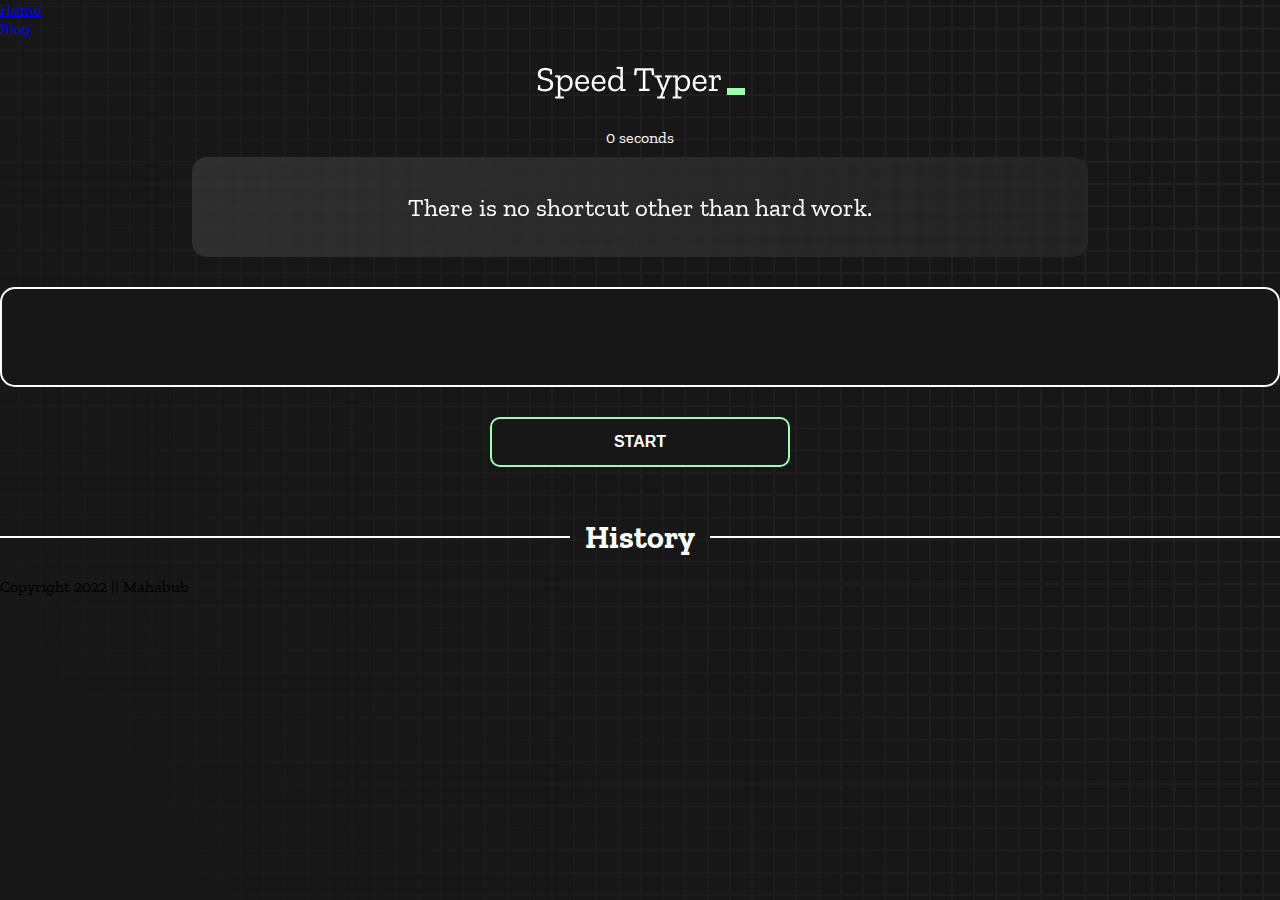
<file: index.html>
<!DOCTYPE html>
<html lang="en">

<head>
  <meta charset="UTF-8" />
  <meta http-equiv="X-UA-Compatible" content="IE=edge" />
  <meta name="viewport" content="width=device-width, initial-scale=1.0" />
  <title>Typing Speed Monster</title>
  <link rel="stylesheet" href="styles.css" />
  <link rel="preconnect" href="https://fonts.googleapis.com" />
  <link rel="preconnect" href="https://fonts.gstatic.com" crossorigin />
  <link href="https://fonts.googleapis.com/css2?family=Zilla+Slab:wght@300;400;500&display=swap" rel="stylesheet" />
  <!-- bootstrap CDN link -->
  <link href="https://cdn.jsdelivr.net/npm/bootstrap@5.2.0/dist/css/bootstrap.min.css" rel="stylesheet"
    integrity="sha384-gH2yIJqKdNHPEq0n4Mqa/HGKIhSkIHeL5AyhkYV8i59U5AR6csBvApHHNl/vI1Bx" crossorigin="anonymous">
  <!--  -->
</head>

<body>
  <!-- header start -->
  <!-- nav start -->
  <nav class="navbar navbar-expand">
    <div class="container text-center">
      <div class="collapse navbar-collapse" id="navbarText">
        <ul class="navbar-nav mx-auto">
          <li class="nav-item">
            <a class="nav-link active fw-bold text-info fs-4" href="index.html">Home</a>
          </li>
          <li class="nav-item">
            <a class="nav-link fw-semibold text-white fs-4 :h" href="blog.html">Blog</a>
          </li>
        </ul>
      </div>
    </div>
  </nav>
  <!-- nav end -->
  <!-- header end -->
  <!-- show time section -->
  <section>
    <h1 class="title"><img src="./logo.png" /></h1>
    <div id="show-time">0 seconds</div>
  </section>
  <!--  -->
  <!-- question part  -->
  <section>
    <div class="box-container">
      <div id="question"></div>
  </section>
  <!--  -->
  <!-- display section -->
  <section><div id="display" class="inactive"></div></section>
  <!--  -->
  <!-- start button section -->
  <section>
    <div class="buttons">
      <button id="starts">START</button>
    </div>
  </section>
  <!--  -->
  <!-- history section -->
  <section>
    <div class="divider-container">
      <div class="line"></div>
      <h1 class="title2">History</h1>
      <div class="line"></div>
    </div>
    <div id="histories"></div>
    </div>
  </section>
  <!--  -->
  <!-- countdown section -->
  <section>
    <div id="countdown"></div>
    <div id="modal-background" class="hidden"></div>
    <div id="result" class="hidden"></div>
  </section>
  <!--  -->
  <!-- script part -->
  <script src="./history.js"></script>
  <script src="./script.js"></script>
  <!-- bootstrap script -->
  <script src="https://cdn.jsdelivr.net/npm/bootstrap@5.2.0/dist/js/bootstrap.bundle.min.js"
    integrity="sha384-A3rJD856KowSb7dwlZdYEkO39Gagi7vIsF0jrRAoQmDKKtQBHUuLZ9AsSv4jD4Xa"
    crossorigin="anonymous"></script>
  <!--  -->
  <footer>
    <p class="text-center text-white py-5 ">Copyright 2022 || Mahabub</p>
  </footer>
</body>

</html>
</file>
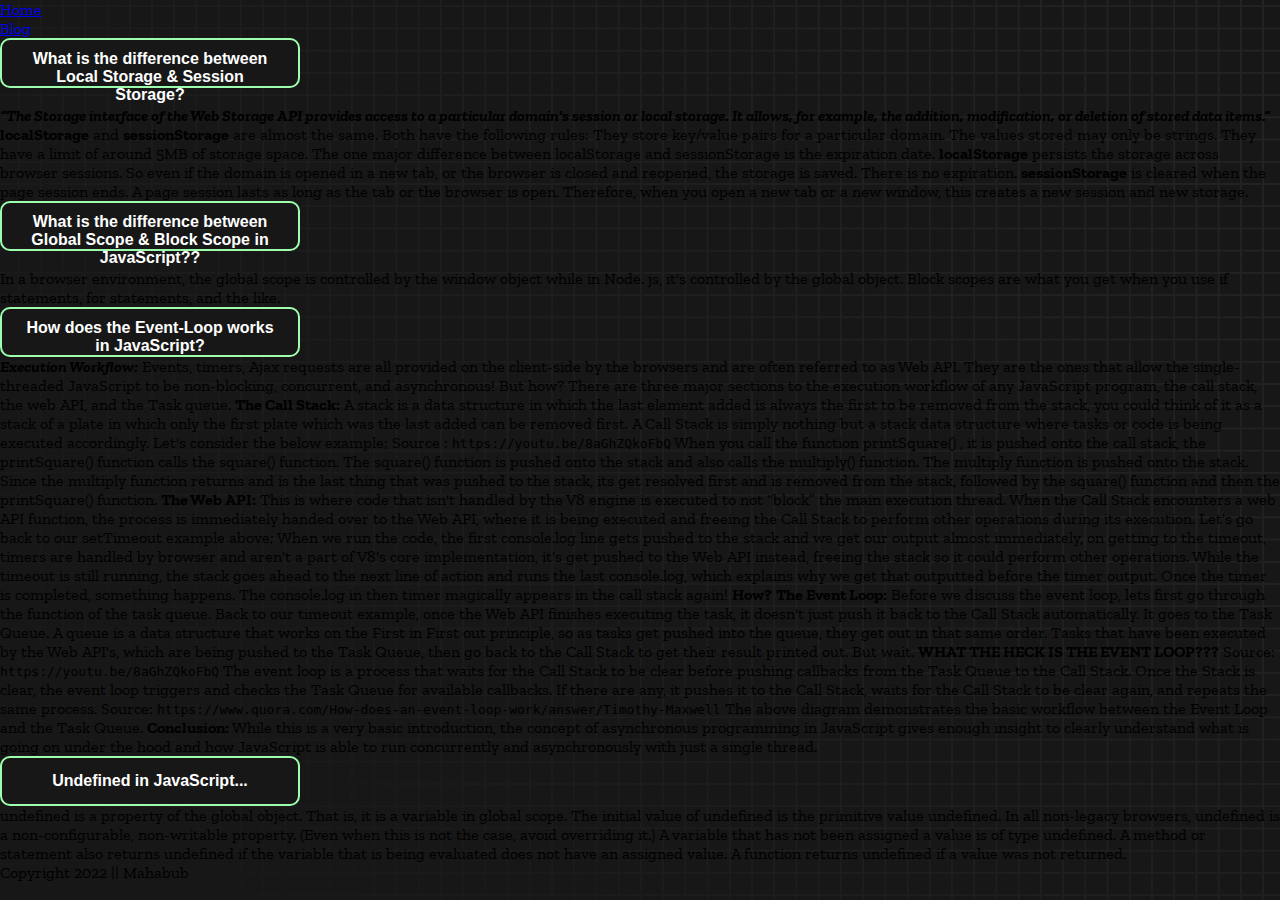
<file: blog.html>
<!DOCTYPE html>
<html lang="en">

<head>
    <meta charset="UTF-8" />
    <meta http-equiv="X-UA-Compatible" content="IE=edge" />
    <meta name="viewport" content="width=device-width, initial-scale=1.0" />
    <title>Typing Speed Monster</title>
    <link rel="stylesheet" href="styles.css" />
    <link rel="preconnect" href="https://fonts.googleapis.com" />
    <link rel="preconnect" href="https://fonts.gstatic.com" crossorigin />
    <link href="https://fonts.googleapis.com/css2?family=Zilla+Slab:wght@300;400;500&display=swap" rel="stylesheet" />
    <!-- bootstrap CDN link -->
    <link href="https://cdn.jsdelivr.net/npm/bootstrap@5.2.0/dist/css/bootstrap.min.css" rel="stylesheet"
        integrity="sha384-gH2yIJqKdNHPEq0n4Mqa/HGKIhSkIHeL5AyhkYV8i59U5AR6csBvApHHNl/vI1Bx" crossorigin="anonymous">
    <!--  -->
</head>

<body>
    <!-- header start -->
    <!-- nav start -->
    <nav class="navbar navbar-expand">
        <div class="container text-center">
            <div class="collapse navbar-collapse" id="navbarText">
                <ul class="navbar-nav mx-auto">
                    <li class="nav-item">
                        <a class="nav-link fw-semibold text-white fs-4 " href="index.html">Home</a>
                    </li>
                    <li class="nav-item">
                        <a class="nav-link active fw-bold text-info fs-4 " href="blog.html">Blog</a>
                    </li>
                </ul>
            </div>
        </div>
    </nav>
    <!-- nav end -->
    <!-- header end -->
<!-- accordination section start -->
<section>
<div class="accordion" id="accordionPanelsStayOpenExample">
    <!-- answer 01 -->
    <div class="accordion-item">
        <h2 class="accordion-header" id="panelsStayOpen-headingOne">
            <button class="accordion-button" type="button" data-bs-toggle="collapse"
                data-bs-target="#panelsStayOpen-collapseOne" aria-expanded="true"
                aria-controls="panelsStayOpen-collapseOne">
                What is the difference between Local Storage & Session Storage?
            </button>
        </h2>
        <div id="panelsStayOpen-collapseOne" class="accordion-collapse collapse show"
            aria-labelledby="panelsStayOpen-headingOne">
            <div class="accordion-body">
           <strong><i>“The Storage interface of the Web Storage API provides access to a particular domain's session or local storage. It
        allows, for example, the addition, modification, or deletion of stored data items.”</i></strong>
            
        <strong>localStorage</strong> and <strong>sessionStorage</strong> are almost the same. Both have the following rules:
            
            They store key/value pairs for a particular domain.
            The values stored may only be strings.
            They have a limit of around 5MB of storage space.
            The one major difference between localStorage and sessionStorage is the expiration date.
            
            <strong>localStorage</strong> persists the storage across browser sessions. So even if the domain is opened in a new tab, or the browser
            is closed and reopened, the storage is saved. There is no expiration.
            <strong>sessionStorage</strong> is cleared when the page session ends. A page session lasts as long as the tab or the browser is open.
            Therefore, when you open a new tab or a new window, this creates a new session and new storage.
            </div>
        </div>
    </div>
<!-- answer 02 -->
    <div class="accordion-item">
        <h2 class="accordion-header" id="panelsStayOpen-headingTwo">
            <button class="accordion-button collapsed" type="button" data-bs-toggle="collapse"
                data-bs-target="#panelsStayOpen-collapseTwo" aria-expanded="false"
                aria-controls="panelsStayOpen-collapseTwo">
                What is the difference between Global Scope & Block Scope in JavaScript??
            </button>
        </h2>
        <div id="panelsStayOpen-collapseTwo" class="accordion-collapse collapse"
            aria-labelledby="panelsStayOpen-headingTwo">
            <div class="accordion-body">
                In a browser environment, the global scope is controlled by the window object while in Node. js, it's controlled by the
                global object. Block scopes are what you get when you use if statements, for statements, and the like.

            </div>
        </div>
    </div>
    <!-- answer 03 -->
    <div class="accordion-item">
        <h2 class="accordion-header" id="panelsStayOpen-headingThree">
            <button class="accordion-button collapsed" type="button" data-bs-toggle="collapse"
                data-bs-target="#panelsStayOpen-collapseThree" aria-expanded="false"
                aria-controls="panelsStayOpen-collapseThree">
            How does the Event-Loop works in JavaScript?
            </button>
        </h2>
        <div id="panelsStayOpen-collapseThree" class="accordion-collapse collapse"
            aria-labelledby="panelsStayOpen-headingThree">
            <div class="accordion-body">
            <strong><i>Execution Workflow:</i></strong>
            Events, timers, Ajax requests are all provided on the client-side by the browsers and are often referred to as Web API.
            They are the ones that allow the single-threaded JavaScript to be non-blocking, concurrent, and asynchronous! But how?
            
            There are three major sections to the execution workflow of any JavaScript program, the call stack, the web API, and the
            Task queue.
            
            <strong>The Call Stack:</strong>
            A stack is a data structure in which the last element added is always the first to be removed from the stack, you could
            think of it as a stack of a plate in which only the first plate which was the last added can be removed first. A Call
            Stack is simply nothing but a stack data structure where tasks or code is being executed accordingly.
            
            Let's consider the below example;
            
            
            Source : <code><link rel="stylesheet" href="https://youtu.be/8aGhZQkoFbQ">https://youtu.be/8aGhZQkoFbQ</code>
            When you call the function printSquare() , it is pushed onto the call stack, the printSquare() function calls the
            square() function. The square() function is pushed onto the stack and also calls the multiply() function. The multiply
            function is pushed onto the stack. Since the multiply function returns and is the last thing that was pushed to the
            stack, its get resolved first and is removed from the stack, followed by the square() function and then the
            printSquare() function.
            
            <strong>The Web API:</strong>
            This is where code that isn't handled by the V8 engine is executed to not “block” the main execution thread. When the
            Call Stack encounters a web API function, the process is immediately handed over to the Web API, where it is being
            executed and freeing the Call Stack to perform other operations during its execution.
            
            Let's go back to our setTimeout example above;
            
            When we run the code, the first console.log line gets pushed to the stack and we get our output almost immediately, on
            getting to the timeout, timers are handled by browser and aren't a part of V8's core implementation, it's get pushed to
            the Web API instead, freeing the stack so it could perform other operations.
            
            While the timeout is still running, the stack goes ahead to the next line of action and runs the last console.log, which
            explains why we get that outputted before the timer output. Once the timer is completed, something happens. The
            console.log in then timer magically appears in the call stack again!
            
           <strong>How?</strong>
            
           <strong>The Event Loop:</strong>
            Before we discuss the event loop, lets first go through the function of the task queue.
            
            Back to our timeout example, once the Web API finishes executing the task, it doesn't just push it back to the Call
            Stack automatically. It goes to the Task Queue.
            
            A queue is a data structure that works on the First in First out principle, so as tasks get pushed into the queue, they
            get out in that same order. Tasks that have been executed by the Web API's, which are being pushed to the Task Queue,
            then go back to the Call Stack to get their result printed out.
            
            But wait. <strong>WHAT THE HECK IS THE EVENT LOOP???</strong>
            
            
            Source: <code><link rel="stylesheet" href="https://youtu.be/8aGhZQkoFbQ">https://youtu.be/8aGhZQkoFbQ</code>
            The event loop is a process that waits for the Call Stack to be clear before pushing callbacks from the Task Queue to
            the Call Stack. Once the Stack is clear, the event loop triggers and checks the Task Queue for available callbacks. If
            there are any, it pushes it to the Call Stack, waits for the Call Stack to be clear again, and repeats the same process.
            
            
            Source: <code><link rel="stylesheet" href="https://www.quora.com/How-does-an-event-loop-work/answer/Timothy-Maxwell">https://www.quora.com/How-does-an-event-loop-work/answer/Timothy-Maxwell</code>
            The above diagram demonstrates the basic workflow between the Event Loop and the Task Queue.
            
         <strong>Conclusion:</strong>
            
            While this is a very basic introduction, the concept of asynchronous programming in JavaScript gives enough insight to
            clearly understand what is going on under the hood and how JavaScript is able to run concurrently and asynchronously
            with just a single thread.
            </div>
        </div>
    </div>
    <!-- answer04 -->
    <div class="accordion-item">
        <h2 class="accordion-header" id="panelsStayOpen-headingFour">
            <button class="accordion-button collapsed" type="button" data-bs-toggle="collapse"
                data-bs-target="#panelsStayOpen-collapseThree" aria-expanded="false"
                aria-controls="panelsStayOpen-collapseThree">
            Undefined in JavaScript...
            </button>
        </h2>
        <div id="panelsStayOpen-collapseThree" class="accordion-collapse collapse"
            aria-labelledby="panelsStayOpen-headingFour">
            <div class="accordion-body">
            undefined is a property of the global object. That is, it is a variable in global scope. The initial value of undefined
            is the primitive value undefined.
            
            In all non-legacy browsers, undefined is a non-configurable, non-writable property. (Even when this is not the case,
            avoid overriding it.)
            
            A variable that has not been assigned a value is of type undefined. A method or statement also returns undefined if the
            variable that is being evaluated does not have an assigned value. A function returns undefined if a value was not
            returned.
            </div>
        </div>
    </div>
</div>
</section>
<!-- accordination  section  end -->

    <!-- script part -->
    <script src="./history.js"></script>
    <script src="./script.js"></script>
    <!-- bootstrap script -->
    <script src="https://cdn.jsdelivr.net/npm/bootstrap@5.2.0/dist/js/bootstrap.bundle.min.js"
        integrity="sha384-A3rJD856KowSb7dwlZdYEkO39Gagi7vIsF0jrRAoQmDKKtQBHUuLZ9AsSv4jD4Xa"
        crossorigin="anonymous"></script>
    <!--  -->
<footer>
    <p class="text-center text-white py-5 ">Copyright 2022 || Mahabub</p>
</footer>
</body>

</html>
</file>
<file: styles.css>
* {
  padding: 0;
  margin: 0;
  box-sizing: border-box;
}

body {
  background-image: url("./bg.png");
  background-size: cover;
  background-position: left top;
  font-family: "Zilla Slab", serif;
}

.box-container {
  width: 70%;
  margin: 0 auto;
}

#question {
  height: 100px;
  display: flex;
  align-items: center;
  justify-content: center;
  color: white;
  font-size: 25px;
  border-radius: 15px;
  background: rgb(255, 255, 255);
  background: linear-gradient(92.49deg,
      rgba(255, 255, 255, 0.1) 0.18%,
      rgba(255, 255, 255, 0.05) 99.85%);
  backdrop-filter: blur(5px);
  margin-bottom: 30px;
}

#display {
  height: 100px;
  display: flex;
  flex-wrap: wrap;
  align-items: center;
  padding-left: 5rem;
  color: white;
  font-size: 32px;
  background-color: #171717;
  border: 2px solid #9dffad;
  border-radius: 15px;
}

#countdown {
  position: fixed;
  height: 100vh;
  width: 100vw;
  background-color: rgba(0, 0, 0, 0.8);
  top: 0;
  left: 0;
  display: flex;
  align-items: center;
  justify-content: center;
  font-size: 3rem;
  color: white;
  display: none;
}

#result {
  position: fixed;
  margin-top: 20%;
  margin-left: 40%;
  top: 10%;
  left: 10%;
  transform: translate(-50%, -50%);
  height: 250px;
  width: 400px;
  background-color: #171717;
  border-radius: 15px;
  border: 2px solid #9dffad;
  color: white;
  text-align: center;
  padding: 2rem;
}

#show-time {
  text-align: center;
  color: white;
  margin: 10px 0;
}

.green {
  color: #9dffad;
}

.red {
  color: #eb6565;
}

.bold {
  font-weight: 700;
}

.inactive {
  border: 2px solid white !important;
}

.hidden {
  display: none;
}

.title {
  text-align: center;
  color: white;
  margin: 20px 0;
}

.divider-container {
  height: 80px;
  display: flex;
  justify-content: center;
  align-items: center;
  gap: 15px;
  margin: 0 auto;
}

.line {
  height: 2px;
  background: white;
  width: 100%;
}

.title2 {
  color: white;
  display: block;
}

.buttons {
  display: flex;
  justify-content: center;
  margin: 30px 0;
}

button {
  padding: 10px 20px;
  border: none;
  font-size: 16px;
  font-weight: bold;
  width: 300px;
  height: 50px;
  color: white;
  background-color: #171717;
  border-radius: 10px;
  border: 2px solid #9dffad;
  cursor: pointer;
}

#histories {
  display: flex;
  flex-wrap: wrap;
  justify-content: space-around;
}

.card {
  width: 100%;
  height: 100%;
  padding: 50px;
  display: flex;
  justify-content: space-between;
  align-items: center;
  padding: 20px 30px;
  color: cornflowerblue;
  border-radius: 15px;
  background: rgb(255, 255, 255);
  background: linear-gradient(92.49deg,
      rgba(255, 255, 255, 0.1) 0.18%,
      rgba(255, 255, 255, 0.05) 99.85%);
  backdrop-filter: blur(5px);
  margin-bottom: 30px;
}

#modal-background {
  background: rgb(255, 255, 255);
  background: linear-gradient(92.49deg,
      rgba(255, 255, 255, 0.1) 0.18%,
      rgba(255, 255, 255, 0.05) 99.85%);
  backdrop-filter: blur(5px);
  height: 100vh;
  width: 100%;
  position: fixed;
  top: 0;
}

/* large screen */

@media screen and (width > 700px) {
  #histories {
    display: grid;
    grid-template-columns: repeat(3, 3fr);
    justify-content: space-around;
  }

  .card {
    width: 95%;

  }
}

/* mobile screen */

@media screen and (max-width: 700px) {
  #histories {
    display: flex;
    flex-wrap: wrap;
    justify-content: space-around;
    display: flex;

  }

  .box-container {
    padding: 0 20px;
    width: 100%;
  }

  .card {
    flex-direction: column;
  }
}
</file>
